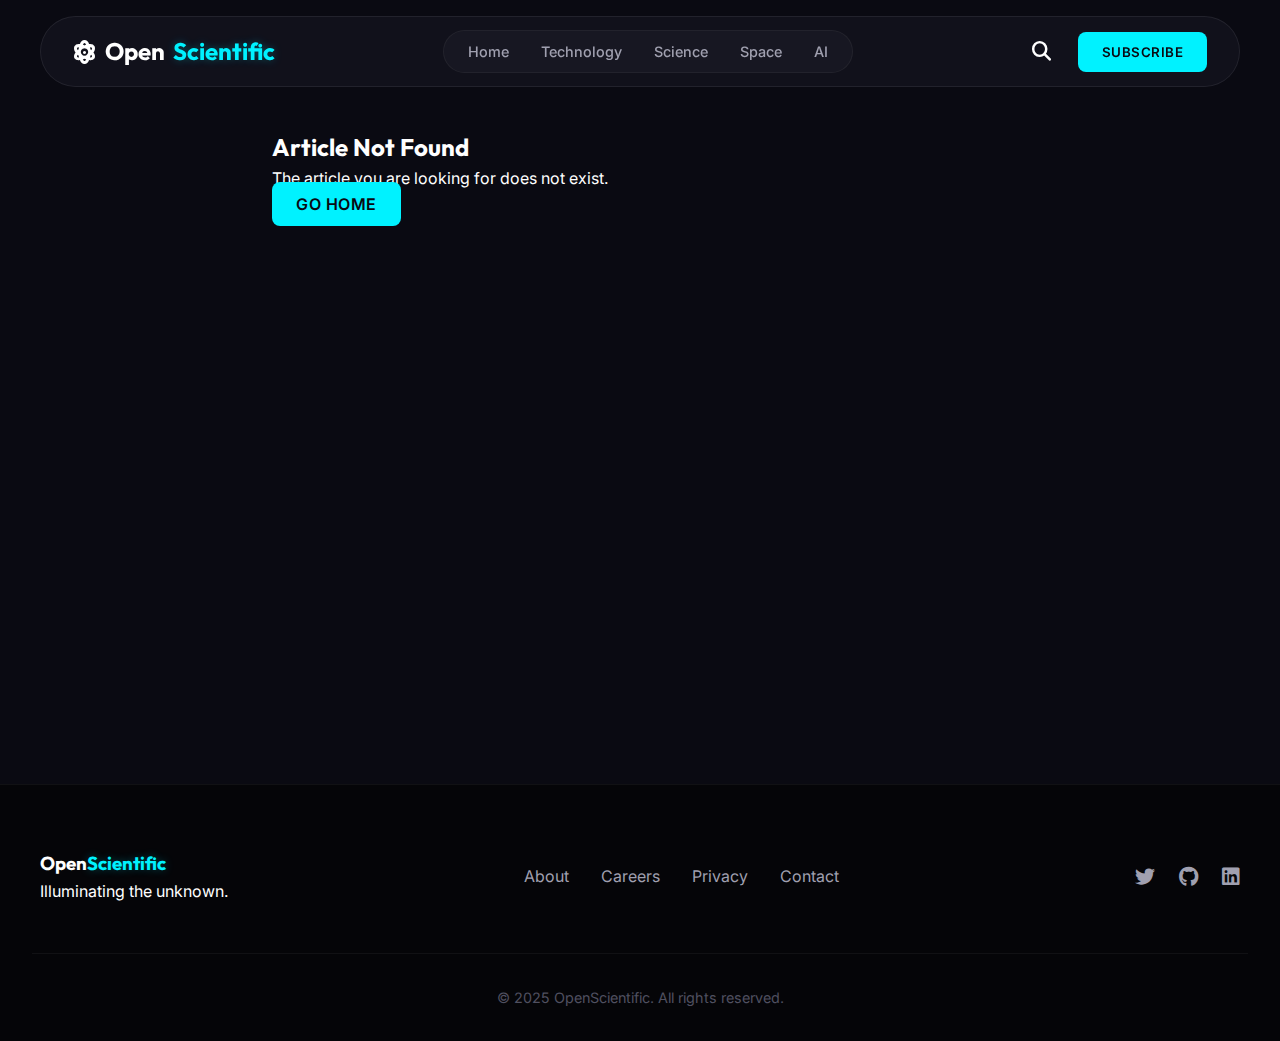
<file: article.html>
<!DOCTYPE html>
<html lang="en">

<head>
    <meta charset="UTF-8">
    <meta name="viewport" content="width=device-width, initial-scale=1.0">
    <title>Article | OpenScientific</title>

    <!-- Google Fonts -->
    <link rel="preconnect" href="https://fonts.googleapis.com">
    <link rel="preconnect" href="https://fonts.gstatic.com" crossorigin>
    <link
        href="https://fonts.googleapis.com/css2?family=Inter:wght@300;400;600;800&family=Outfit:wght@300;500;700&display=swap"
        rel="stylesheet">

    <!-- FontAwesome -->
    <link rel="stylesheet" href="https://cdnjs.cloudflare.com/ajax/libs/font-awesome/6.4.0/css/all.min.css">

    <!-- Custom CSS -->
    <link rel="stylesheet" href="css/styles.css">
    <link rel="stylesheet" href="css/search.css">
</head>

<body>
    <div class="app-container">
        <!-- Navigation -->
        <nav class="navbar">
            <div class="nav-content">
                <a href="index.html" class="logo">
                    <i class="fa-solid fa-atom"></i> Open<span class="highlight">Scientific</span>
                </a>
                <ul class="nav-links">
                    <li><a href="index.html">Home</a></li>
                    <li><a href="category.html?category=tech">Technology</a></li>
                    <li><a href="category.html?category=science">Science</a></li>
                    <li><a href="category.html?category=space">Space</a></li>
                    <li><a href="category.html?category=ai">AI</a></li>
                </ul>
                <div class="nav-actions">
                    <button class="btn-icon"><i class="fa-solid fa-search"></i></button>
                    <button class="btn-primary">Subscribe</button>
                </div>
                <button class="mobile-menu-btn"><i class="fa-solid fa-bars"></i></button>
            </div>
        </nav>

        <!-- Article Content -->
        <main class="article-container">
            <div id="article-content" class="article-wrapper">
                <!-- Content injected via JS -->
                <div class="loading-spinner">Loading article...</div>
            </div>
        </main>

        <!-- Footer -->
        <footer class="footer">
            <div class="footer-content">
                <div class="footer-brand">
                    <h3>Open<span class="highlight">Scientific</span></h3>
                    <p>Illuminating the unknown.</p>
                </div>
                <div class="footer-links">
                    <a href="#">About</a>
                    <a href="#">Careers</a>
                    <a href="#">Privacy</a>
                    <a href="#">Contact</a>
                </div>
                <div class="social-links">
                    <a href="#"><i class="fa-brands fa-twitter"></i></a>
                    <a href="#"><i class="fa-brands fa-github"></i></a>
                    <a href="#"><i class="fa-brands fa-linkedin"></i></a>
                </div>
            </div>
            <div class="footer-bottom">
                <p>&copy; 2025 OpenScientific. All rights reserved.</p>
            </div>
        </footer>
    </div>

    <script src="js/data.js"></script>
    <script src="js/article.js"></script>
    <script src="js/main.js"></script>
</body>

</html>
</file>
<file: css/styles.css>
/* --- Variables & Design System --- */
:root {
    --bg-dark: #0a0a12;
    --bg-card: #161622;
    --bg-glass: rgba(22, 22, 34, 0.7);

    --primary: #00f2ff;
    /* Neon Cyan */
    --primary-glow: rgba(0, 242, 255, 0.3);
    --secondary: #7000ff;
    /* Electric Purple */

    --text-main: #ffffff;
    --text-muted: #a0a0b0;

    --font-heading: 'Outfit', sans-serif;
    --font-body: 'Inter', sans-serif;

    --radius-sm: 8px;
    --radius-md: 16px;
    --radius-lg: 24px;

    --transition: all 0.3s cubic-bezier(0.4, 0, 0.2, 1);
}

/* --- Reset & Base --- */
* {
    margin: 0;
    padding: 0;
    box-sizing: border-box;
}

body {
    background-color: var(--bg-dark);
    color: var(--text-main);
    font-family: var(--font-body);
    line-height: 1.6;
    overflow-x: hidden;
}

a {
    text-decoration: none;
    color: inherit;
    transition: var(--transition);
}

ul {
    list-style: none;
}

button {
    border: none;
    background: none;
    cursor: pointer;
    font-family: inherit;
}

/* --- Typography --- */
h1,
h2,
h3,
.logo {
    font-family: var(--font-heading);
    font-weight: 700;
}

.highlight {
    color: var(--primary);
    text-shadow: 0 0 10px var(--primary-glow);
}

/* --- Components --- */
.btn-primary {
    background: var(--primary);
    color: var(--bg-dark);
    padding: 12px 24px;
    border-radius: var(--radius-sm);
    font-weight: 600;
    transition: var(--transition);
    text-transform: uppercase;
    letter-spacing: 0.5px;
}

.btn-primary:hover {
    background: #fff;
    box-shadow: 0 0 20px var(--primary-glow);
    transform: translateY(-2px);
}

.btn-secondary {
    border: 1px solid var(--text-muted);
    color: var(--text-main);
    padding: 12px 24px;
    border-radius: var(--radius-sm);
    font-weight: 600;
    transition: var(--transition);
}

.btn-secondary:hover {
    border-color: var(--primary);
    color: var(--primary);
}

.badge {
    background: rgba(0, 242, 255, 0.1);
    color: var(--primary);
    padding: 6px 12px;
    border-radius: 100px;
    font-size: 0.85rem;
    font-weight: 500;
    border: 1px solid rgba(0, 242, 255, 0.2);
    display: inline-block;
    margin-bottom: 1rem;
}

/* --- Navbar --- */
.navbar {
    position: fixed;
    top: 1rem;
    left: 50%;
    transform: translateX(-50%);
    width: 95%;
    max-width: 1200px;
    z-index: 1000;
    background: rgba(22, 22, 34, 0.6);
    backdrop-filter: blur(16px);
    -webkit-backdrop-filter: blur(16px);
    border: 1px solid rgba(255, 255, 255, 0.08);
    border-radius: 100px;
    transition: all 0.3s ease;
}

.nav-content {
    padding: 0.8rem 2rem;
    display: flex;
    justify-content: space-between;
    align-items: center;
}

.logo {
    font-size: 1.5rem;
    display: flex;
    align-items: center;
    gap: 0.5rem;
    color: var(--text-main);
}

.nav-links {
    display: flex;
    gap: 2rem;
    background: rgba(255, 255, 255, 0.03);
    padding: 0.5rem 1.5rem;
    border-radius: 100px;
    border: 1px solid rgba(255, 255, 255, 0.05);
}

.nav-links a {
    font-size: 0.9rem;
    font-weight: 500;
    color: var(--text-muted);
    position: relative;
}

.nav-links a:hover,
.nav-links a.active {
    color: var(--text-main);
}

.nav-links a::after {
    content: '';
    position: absolute;
    bottom: -4px;
    left: 0;
    width: 0;
    height: 2px;
    background: var(--primary);
    transition: width 0.3s ease;
    box-shadow: 0 0 10px var(--primary);
}

.nav-links a:hover::after,
.nav-links a.active::after {
    width: 100%;
}

.nav-actions {
    display: flex;
    align-items: center;
    gap: 1rem;
}

.btn-icon {
    color: var(--text-main);
    font-size: 1.1rem;
    padding: 8px;
    border-radius: 50%;
    transition: var(--transition);
}

.btn-icon:hover {
    background: rgba(255, 255, 255, 0.1);
    color: var(--primary);
}

.mobile-menu-btn {
    display: none;
    color: var(--text-main);
    font-size: 1.5rem;
}

/* --- Hero Section --- */
.hero {
    position: relative;
    padding-top: 180px;
    padding-bottom: 4rem;
    overflow: hidden;
    min-height: 90vh;
    display: flex;
    align-items: center;
}

.hero-container {
    max-width: 1200px;
    margin: 0 auto;
    padding: 0 2rem;
    display: grid;
    grid-template-columns: 1fr 1fr;
    gap: 4rem;
    align-items: center;
    position: relative;
    z-index: 1;
}

.hero-content {
    animation: fadeInUp 1s ease-out;
}

.hero h1 {
    font-size: 4.5rem;
    line-height: 1.1;
    margin: 1.5rem 0;
    background: linear-gradient(135deg, #fff 0%, #a0a0b0 100%);
    background-clip: text;
    -webkit-background-clip: text;
    -webkit-text-fill-color: transparent;
    text-shadow: 0 10px 30px rgba(0, 0, 0, 0.5);
}

.hero p {
    font-size: 1.25rem;
    color: var(--text-muted);
    margin-bottom: 2.5rem;
    line-height: 1.7;
    max-width: 500px;
}

.hero-actions {
    display: flex;
    gap: 1rem;
}

.hero-image {
    position: relative;
    animation: float 6s ease-in-out infinite;
}

.hero-image img {
    width: 100%;
    border-radius: var(--radius-lg);
    box-shadow: 0 20px 50px rgba(0, 0, 0, 0.5);
    border: 1px solid rgba(255, 255, 255, 0.1);
    position: relative;
    z-index: 2;
}

.hero-glow {
    position: absolute;
    top: 50%;
    left: 50%;
    transform: translate(-50%, -50%);
    width: 120%;
    height: 120%;
    background: radial-gradient(circle, var(--primary-glow) 0%, transparent 70%);
    filter: blur(60px);
    z-index: 1;
    opacity: 0.6;
}

@keyframes float {
    0% {
        transform: translateY(0px);
    }

    50% {
        transform: translateY(-20px);
    }

    100% {
        transform: translateY(0px);
    }
}

/* --- News Section --- */
.main-content {
    max-width: 1200px;
    margin: 0 auto;
    padding: 4rem 2rem;
}

.section-header {
    display: flex;
    justify-content: space-between;
    align-items: center;
    margin-bottom: 3rem;
    flex-wrap: wrap;
    gap: 1rem;
}

.filter-tabs {
    display: flex;
    gap: 0.5rem;
    background: var(--bg-card);
    padding: 4px;
    border-radius: var(--radius-sm);
}

.tab {
    padding: 8px 16px;
    border-radius: 4px;
    color: var(--text-muted);
    font-size: 0.9rem;
    font-weight: 500;
    transition: var(--transition);
}

.tab.active,
.tab:hover {
    background: var(--bg-dark);
    color: var(--text-main);
}

.news-grid {
    display: grid;
    grid-template-columns: repeat(auto-fill, minmax(300px, 1fr));
    gap: 2rem;
}

/* --- Article Card --- */
.card {
    background: var(--bg-card);
    border-radius: var(--radius-md);
    overflow: hidden;
    transition: var(--transition);
    border: 1px solid rgba(255, 255, 255, 0.05);
    display: flex;
    flex-direction: column;
    position: relative;
}

.card:hover {
    transform: translateY(-8px);
    border-color: var(--primary);
    box-shadow: 0 10px 30px -10px rgba(0, 0, 0, 0.5);
}

.card-image {
    height: 200px;
    background-color: #2a2a35;
    position: relative;
    overflow: hidden;
}

.card-image img {
    width: 100%;
    height: 100%;
    object-fit: cover;
    transition: transform 0.5s ease;
}

.card:hover .card-image img {
    transform: scale(1.05);
}

.card-category {
    position: absolute;
    top: 1rem;
    left: 1rem;
    background: rgba(0, 0, 0, 0.6);
    backdrop-filter: blur(4px);
    color: var(--primary);
    padding: 4px 10px;
    border-radius: 100px;
    font-size: 0.75rem;
    font-weight: 600;
    text-transform: uppercase;
}

.card-content {
    padding: 1.5rem;
    flex: 1;
    display: flex;
    flex-direction: column;
}

.card-date {
    font-size: 0.85rem;
    color: var(--text-muted);
    margin-bottom: 0.5rem;
}

.card h3 {
    font-size: 1.25rem;
    margin-bottom: 1rem;
    line-height: 1.4;
}

.card p {
    color: var(--text-muted);
    font-size: 0.95rem;
    margin-bottom: 1.5rem;
    flex: 1;
}

.card-link {
    color: var(--primary);
    font-weight: 600;
    font-size: 0.9rem;
    display: flex;
    align-items: center;
    gap: 0.5rem;
}

.card-link i {
    transition: transform 0.2s;
}

.card:hover .card-link i {
    transform: translateX(4px);
}

/* --- Footer --- */
.footer {
    background: #050508;
    padding: 4rem 2rem 2rem;
    margin-top: 4rem;
    border-top: 1px solid rgba(255, 255, 255, 0.05);
}

.footer-content {
    max-width: 1200px;
    margin: 0 auto;
    display: flex;
    justify-content: space-between;
    align-items: center;
    flex-wrap: wrap;
    gap: 2rem;
    margin-bottom: 3rem;
}

.footer-links {
    display: flex;
    gap: 2rem;
}

.footer-links a {
    color: var(--text-muted);
}

.footer-links a:hover {
    color: var(--primary);
}

.social-links {
    display: flex;
    gap: 1.5rem;
}

.social-links a {
    color: var(--text-muted);
    font-size: 1.25rem;
}

.social-links a:hover {
    color: var(--text-main);
    transform: scale(1.1);
}

.footer-bottom {
    text-align: center;
    color: #505060;
    font-size: 0.9rem;
    padding-top: 2rem;
    border-top: 1px solid rgba(255, 255, 255, 0.05);
}

/* --- Animations --- */
@keyframes fadeInUp {
    from {
        opacity: 0;
        transform: translateY(20px);
    }

    to {
        opacity: 1;
        transform: translateY(0);
    }
}

/* --- Responsive --- */
@media (max-width: 768px) {

    .nav-links,
    .nav-actions .btn-primary {
        display: none;
    }

    .mobile-menu-btn {
        display: block;
    }

    .hero {
        padding-top: 120px;
        text-align: center;
    }

    .hero-container {
        grid-template-columns: 1fr;
        gap: 3rem;
    }

    .hero h1 {
        font-size: 2.5rem;
    }

    .hero p {
        margin-left: auto;
        margin-right: auto;
    }

    .hero-actions {
        justify-content: center;
    }

    .section-header {
        flex-direction: column;
        align-items: flex-start;
    }

    .filter-tabs {
        width: 100%;
        overflow-x: auto;
    }

    .footer-content {
        flex-direction: column;
        text-align: center;
    }
}

/* --- Article Detail Page --- */
.article-container {
    max-width: 800px;
    margin: 0 auto;
    padding: 8rem 2rem 4rem;
    min-height: 80vh;
}

.article-header {
    text-align: center;
    margin-bottom: 3rem;
    animation: fadeInUp 0.8s ease-out;
}

.article-category {
    color: var(--primary);
    text-transform: uppercase;
    font-weight: 600;
    letter-spacing: 1px;
    font-size: 0.9rem;
    display: block;
    margin-bottom: 1rem;
}

.article-header h1 {
    font-size: 3rem;
    line-height: 1.2;
    margin-bottom: 1.5rem;
    background: linear-gradient(to right, #fff, #a0a0b0);
    background-clip: text;
    -webkit-background-clip: text;
    -webkit-text-fill-color: transparent;
}

.article-meta {
    display: flex;
    justify-content: center;
    gap: 2rem;
    color: var(--text-muted);
    font-size: 0.95rem;
}

.article-meta i {
    margin-right: 0.5rem;
    color: var(--primary);
}

.article-featured-image {
    width: 100%;
    height: 400px;
    border-radius: var(--radius-md);
    overflow: hidden;
    margin-bottom: 3rem;
    border: 1px solid rgba(255, 255, 255, 0.1);
    animation: fadeInUp 1s ease-out;
}

.article-featured-image img {
    width: 100%;
    height: 100%;
    object-fit: cover;
}

.article-body {
    font-size: 1.1rem;
    line-height: 1.8;
    color: #d0d0e0;
    animation: fadeInUp 1.2s ease-out;
}

.article-body p {
    margin-bottom: 1.5rem;
}

.article-body .lead {
    font-size: 1.3rem;
    font-weight: 500;
    color: var(--text-main);
    border-left: 4px solid var(--primary);
    padding-left: 1.5rem;
    margin-bottom: 2.5rem;
}

.article-body h3 {
    font-size: 1.8rem;
    color: var(--text-main);
    margin: 2.5rem 0 1rem;
}

.article-body strong {
    color: var(--primary);
}

.article-actions {
    margin-top: 4rem;
    padding-top: 2rem;
    border-top: 1px solid rgba(255, 255, 255, 0.1);
    text-align: center;
}

@media (max-width: 768px) {
    .article-header h1 {
        font-size: 2rem;
    }

    .article-featured-image {
        height: 250px;
    }
}

/* --- Toast Notification --- */
.toast {
    position: fixed;
    bottom: 2rem;
    right: 2rem;
    background: var(--bg-card);
    border: 1px solid var(--primary);
    color: var(--text-main);
    padding: 1rem 2rem;
    border-radius: var(--radius-sm);
    box-shadow: 0 10px 30px rgba(0, 0, 0, 0.5);
    display: flex;
    align-items: center;
    gap: 1rem;
    z-index: 2000;
    transform: translateY(100px);
    opacity: 0;
    transition: all 0.3s cubic-bezier(0.4, 0, 0.2, 1);
}

.toast.show {
    transform: translateY(0);
    opacity: 1;
}

.toast i {
    color: var(--primary);
    font-size: 1.2rem;
}
</file>
<file: css/search.css>
/* Search Bar Styles */
.btn-icon {
    color: var(--text-main);
    font-size: 1.2rem;
    transition: var(--transition);
    width: 40px;
    height: 40px;
    display: flex;
    align-items: center;
    justify-content: center;
    border-radius: 50%;
    cursor: pointer;
}

/* Popup Search Bar Container */
.search-bar {
    position: absolute;
    top: 80px;
    /* Below the navbar */
    right: 10%;
    /* Aligned roughly with the search icon */
    width: 350px;
    background: var(--bg-card);
    padding: 1rem;
    border-radius: var(--radius-md);
    box-shadow: 0 10px 30px rgba(0, 0, 0, 0.5);
    border: 1px solid rgba(255, 255, 255, 0.1);
    z-index: 2000;

    /* Hidden state */
    opacity: 0;
    visibility: hidden;
    transform: translateY(-10px);
    transition: all 0.3s cubic-bezier(0.4, 0, 0.2, 1);
}

/* Active State (Shown) */
.search-bar.active {
    opacity: 1;
    visibility: visible;
    transform: translateY(0);
}

.search-input-wrapper {
    display: flex;
    align-items: center;
    gap: 0.5rem;
    background: rgba(10, 10, 18, 0.6);
    border-radius: 100px;
    border: 1px solid rgba(255, 255, 255, 0.1);
    transition: var(--transition);
    height: 50px;
    padding: 0 1rem;
}

.search-input-wrapper:focus-within {
    border-color: var(--primary);
    box-shadow: 0 0 15px var(--primary-glow);
    background: rgba(10, 10, 18, 0.9);
}

.search-input-wrapper i {
    color: var(--text-muted);
    font-size: 1rem;
}

.search-input-wrapper input {
    flex: 1;
    background: none;
    border: none;
    color: var(--text-main);
    font-size: 1rem;
    padding: 0.5rem;
    outline: none;
    font-family: var(--font-body);
    font-weight: 500;
}

.search-input-wrapper input::placeholder {
    color: var(--text-muted);
    font-weight: 400;
}

.search-input-wrapper .btn-icon {
    width: 30px;
    height: 30px;
    color: var(--text-muted);
    font-size: 1rem;
}

.search-input-wrapper .btn-icon:hover {
    color: #ff4d4d;
    background: rgba(255, 77, 77, 0.1);
}

/* Error message styling */
.error-msg {
    text-align: center;
    padding: 4rem 2rem;
    color: var(--text-muted);
    font-size: 1.2rem;
    background: var(--bg-card);
    border-radius: var(--radius-md);
    border: 1px dashed rgba(255, 255, 255, 0.1);
    margin: 2rem 0;
}

/* Mobile Responsiveness */
@media (max-width: 768px) {
    .search-bar {
        right: 5%;
        left: 5%;
        width: 90%;
        top: 70px;
    }
}
</file>
